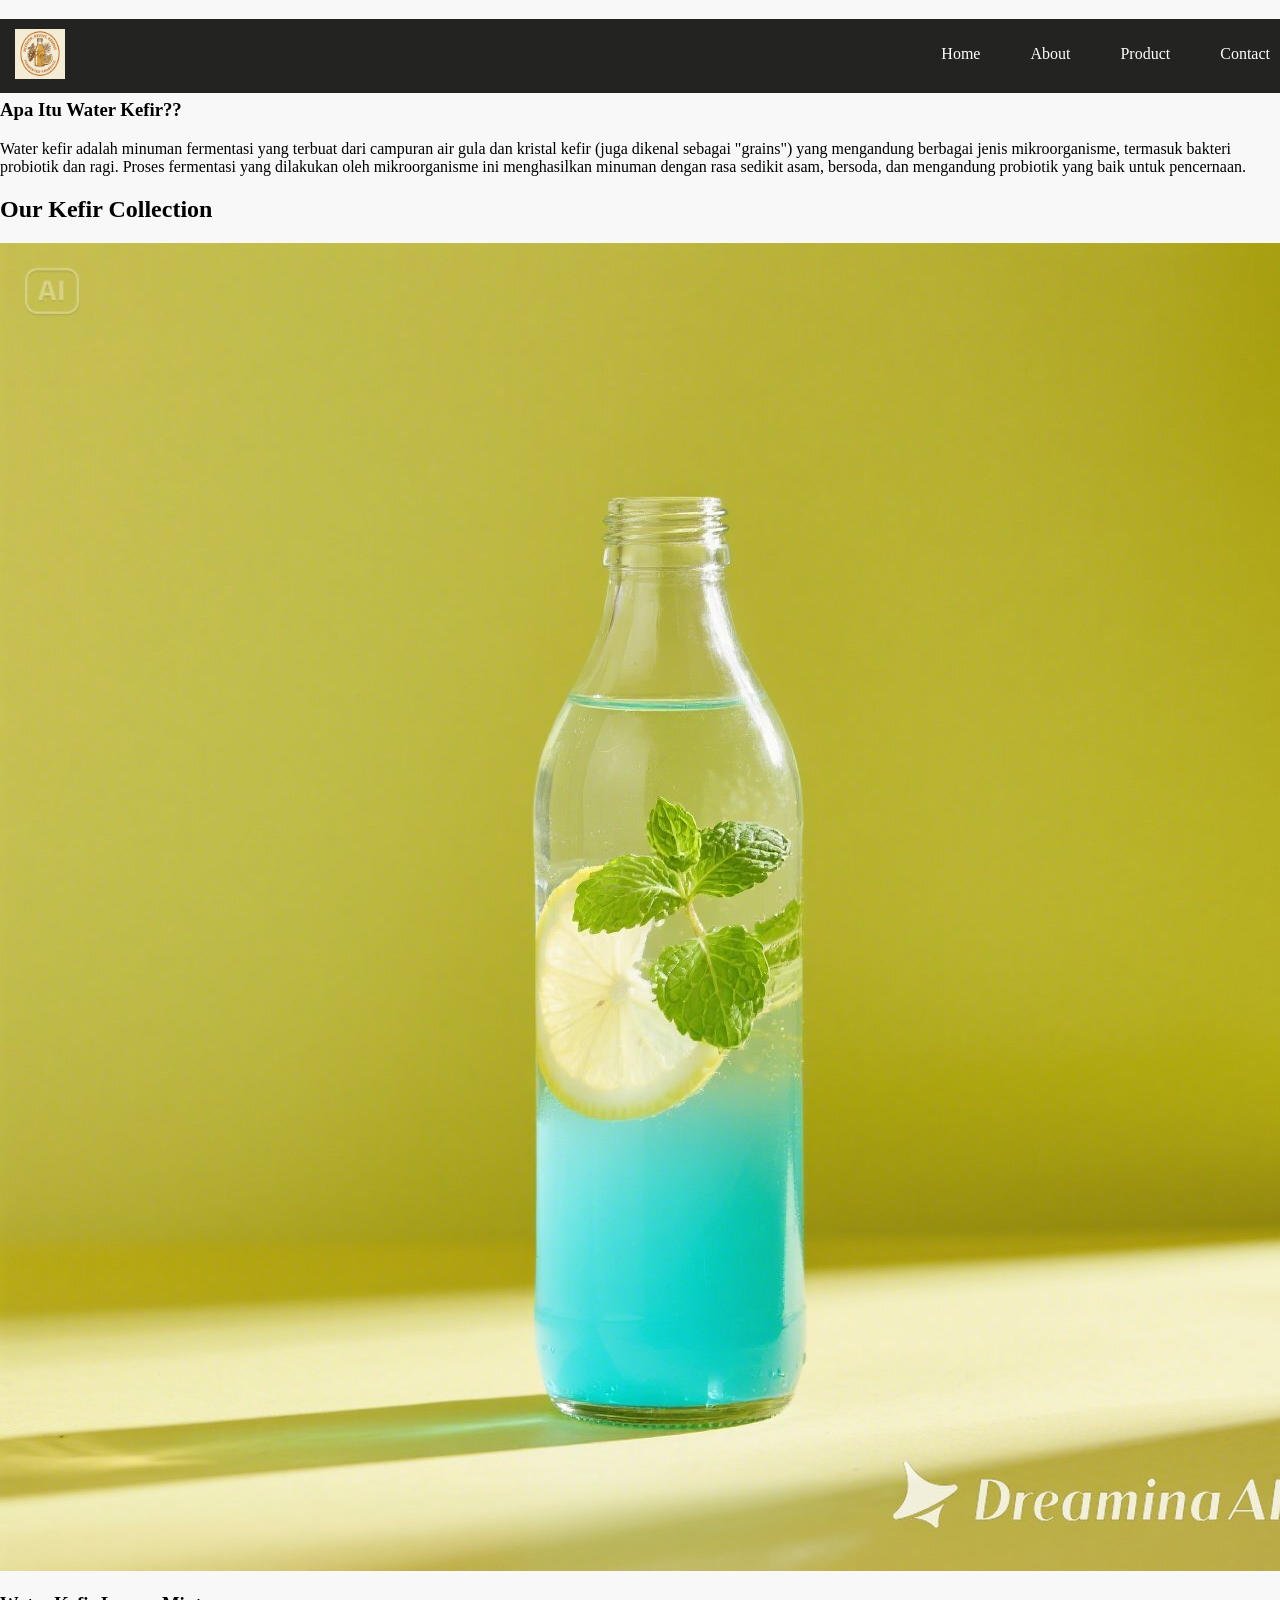
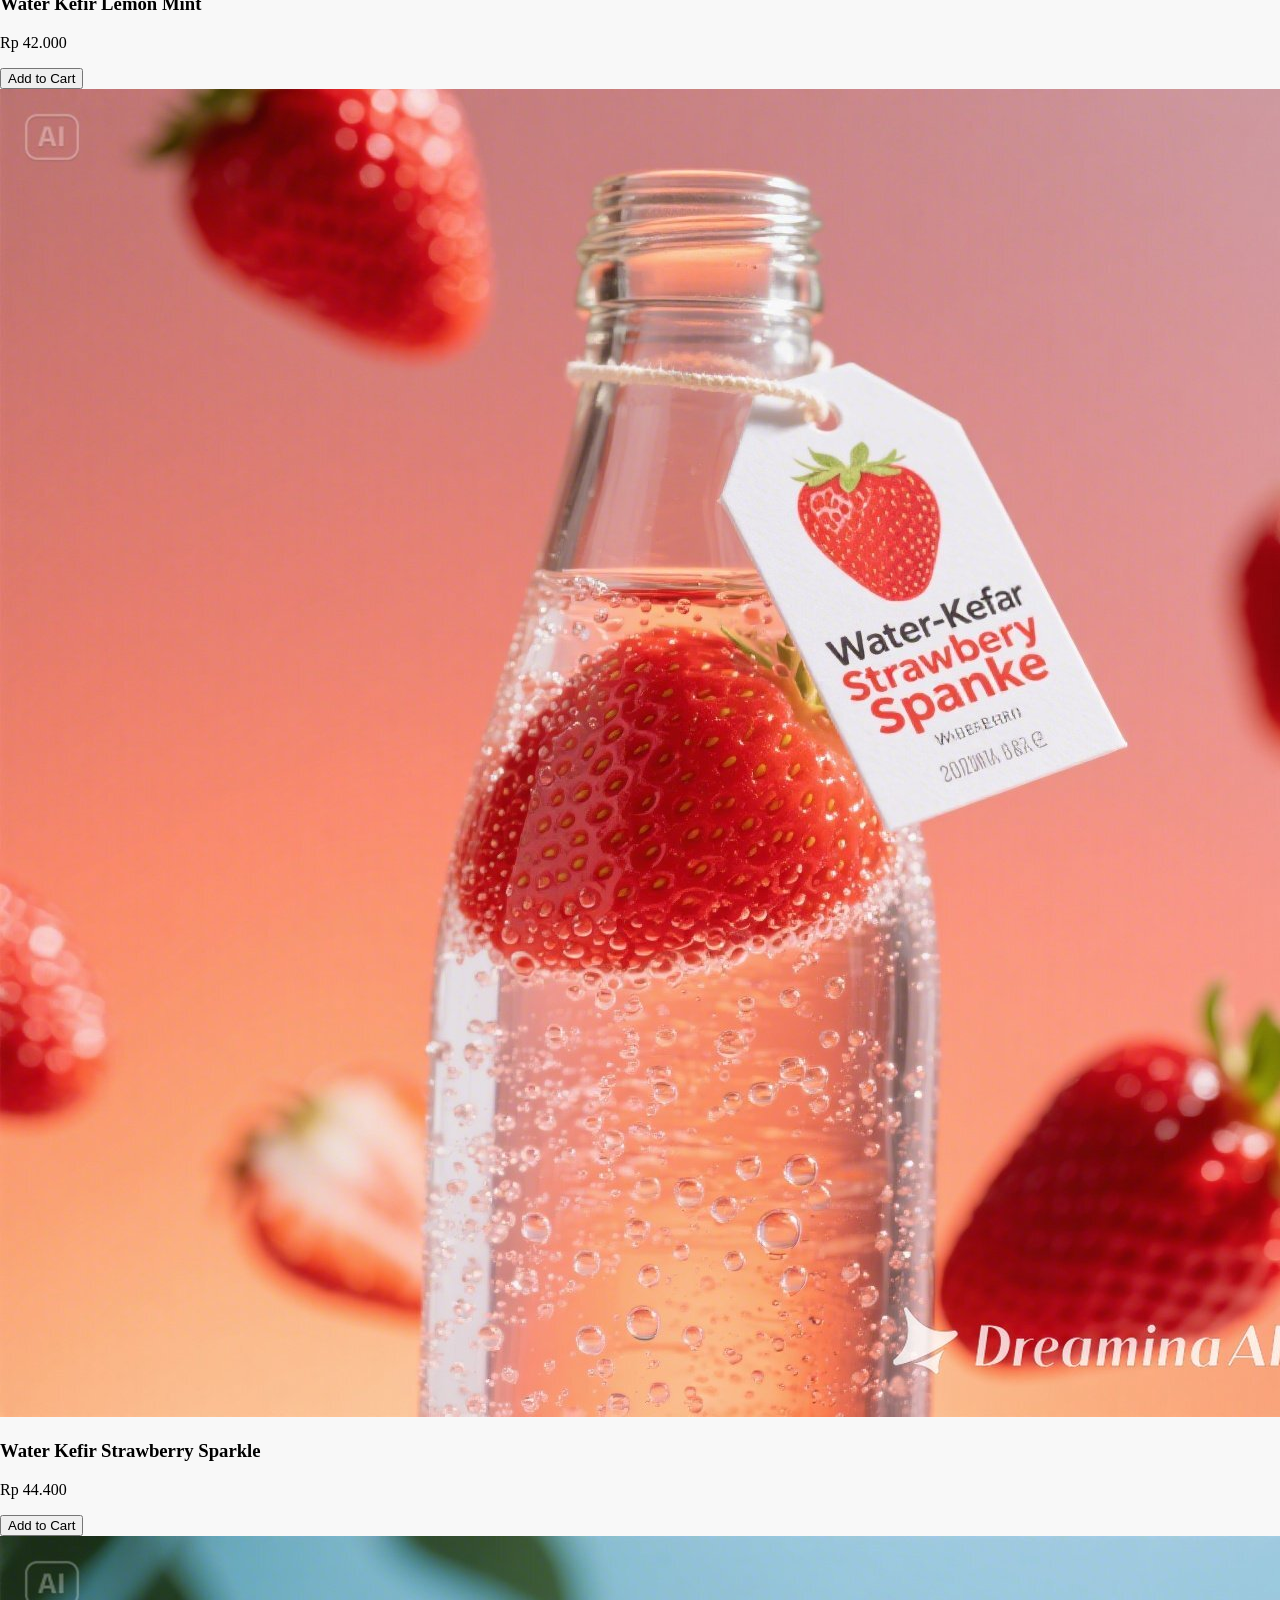
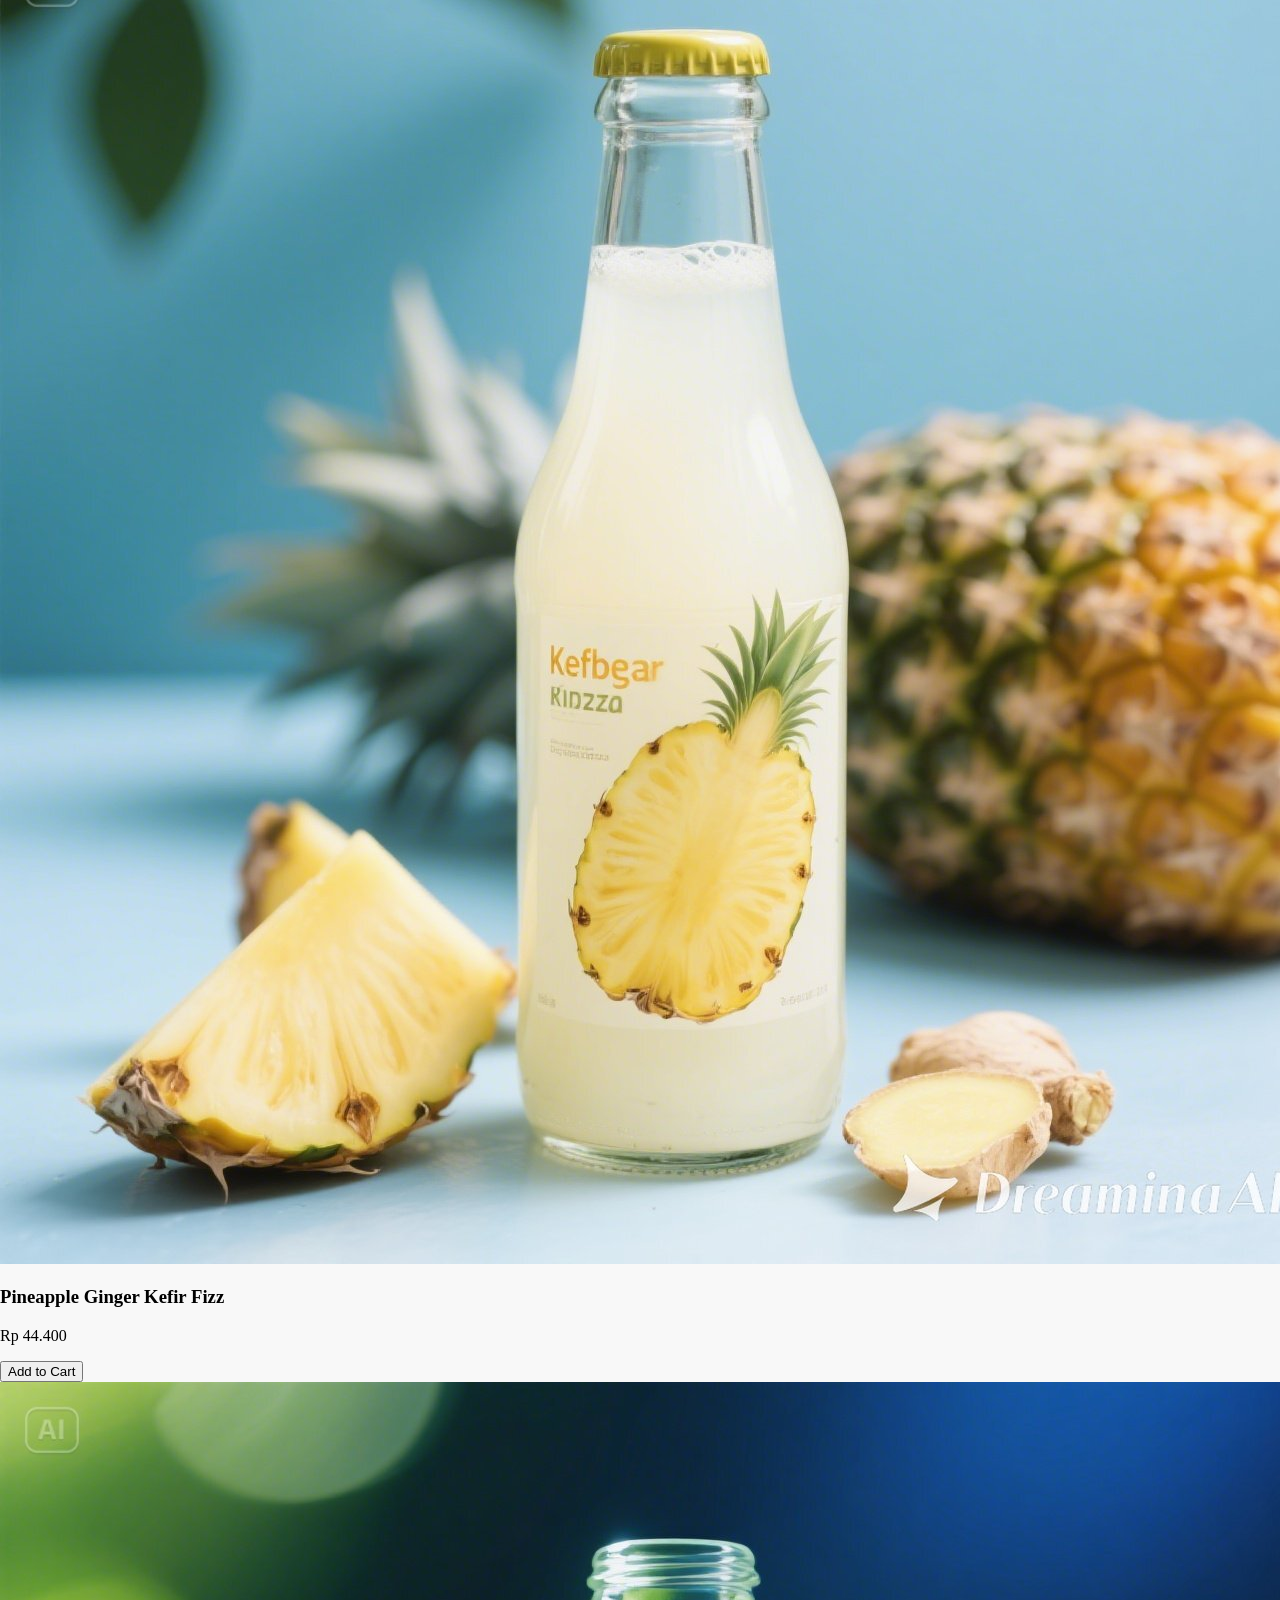
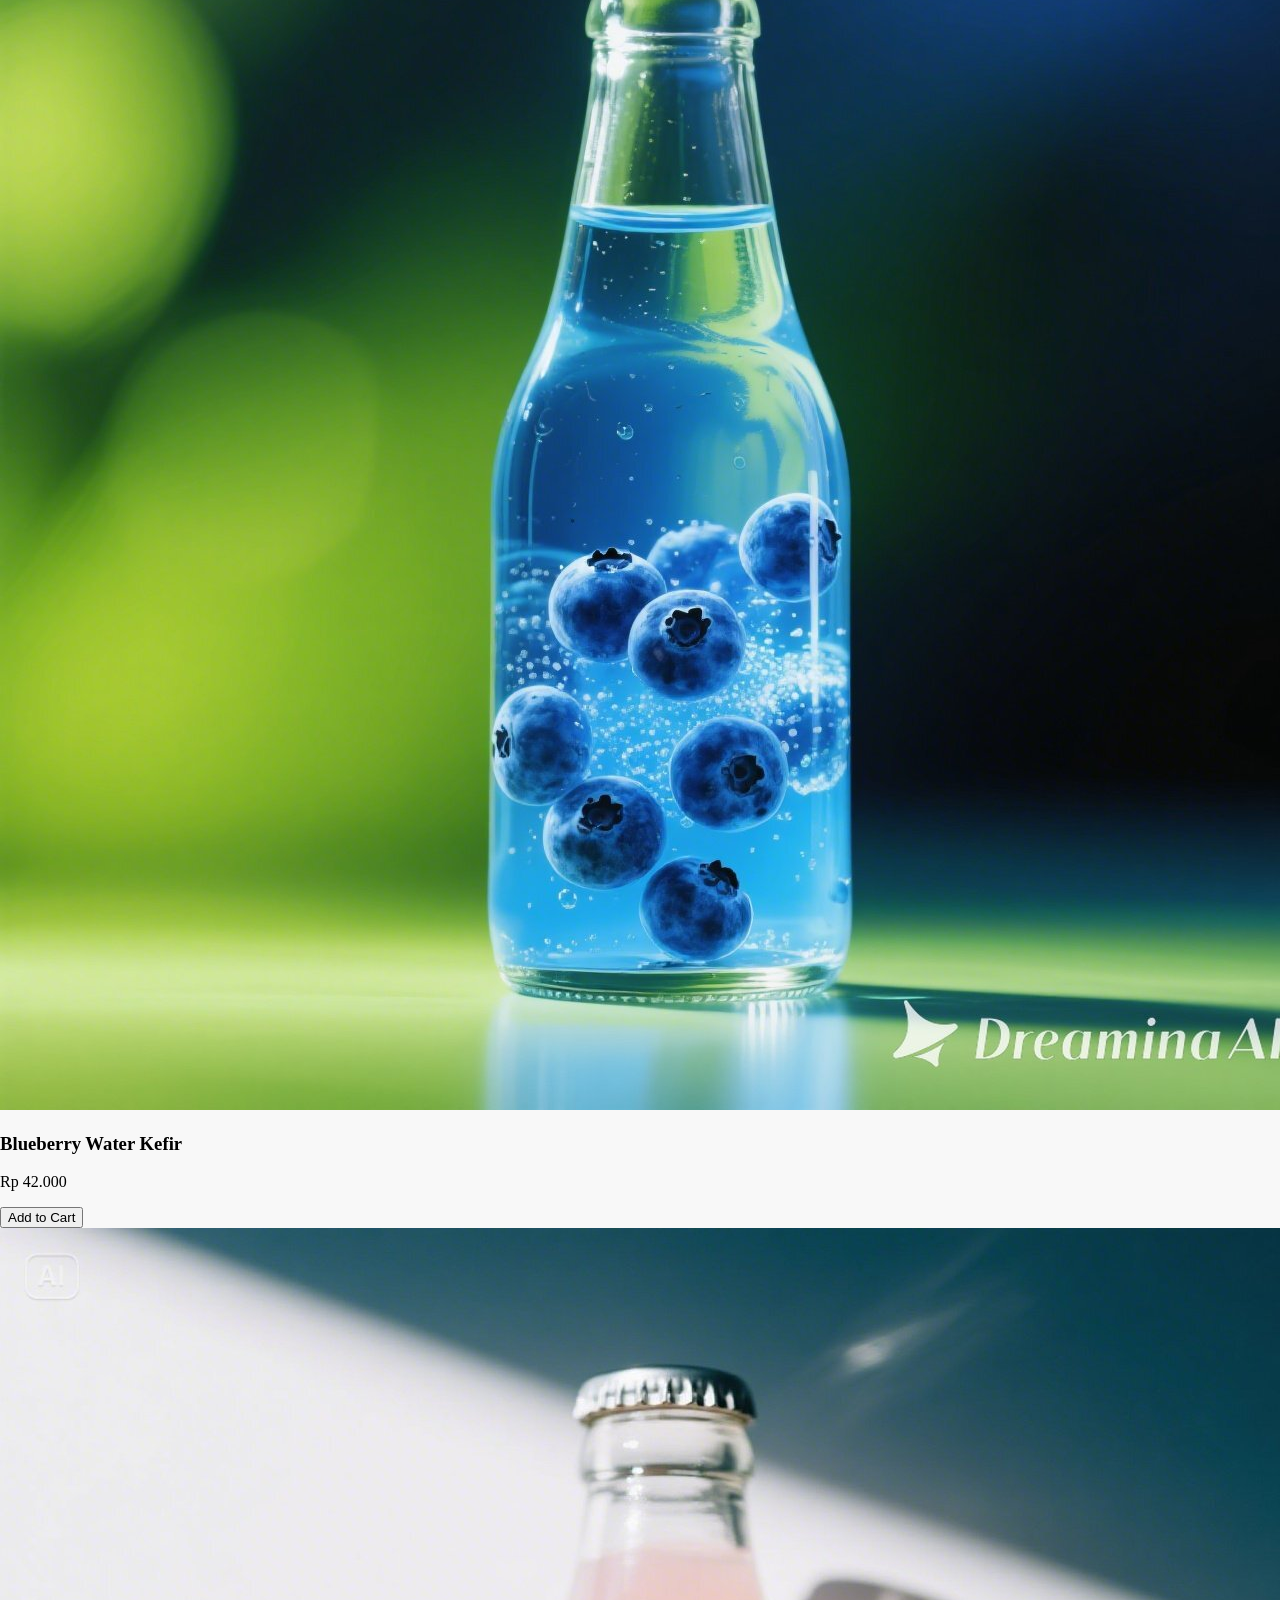
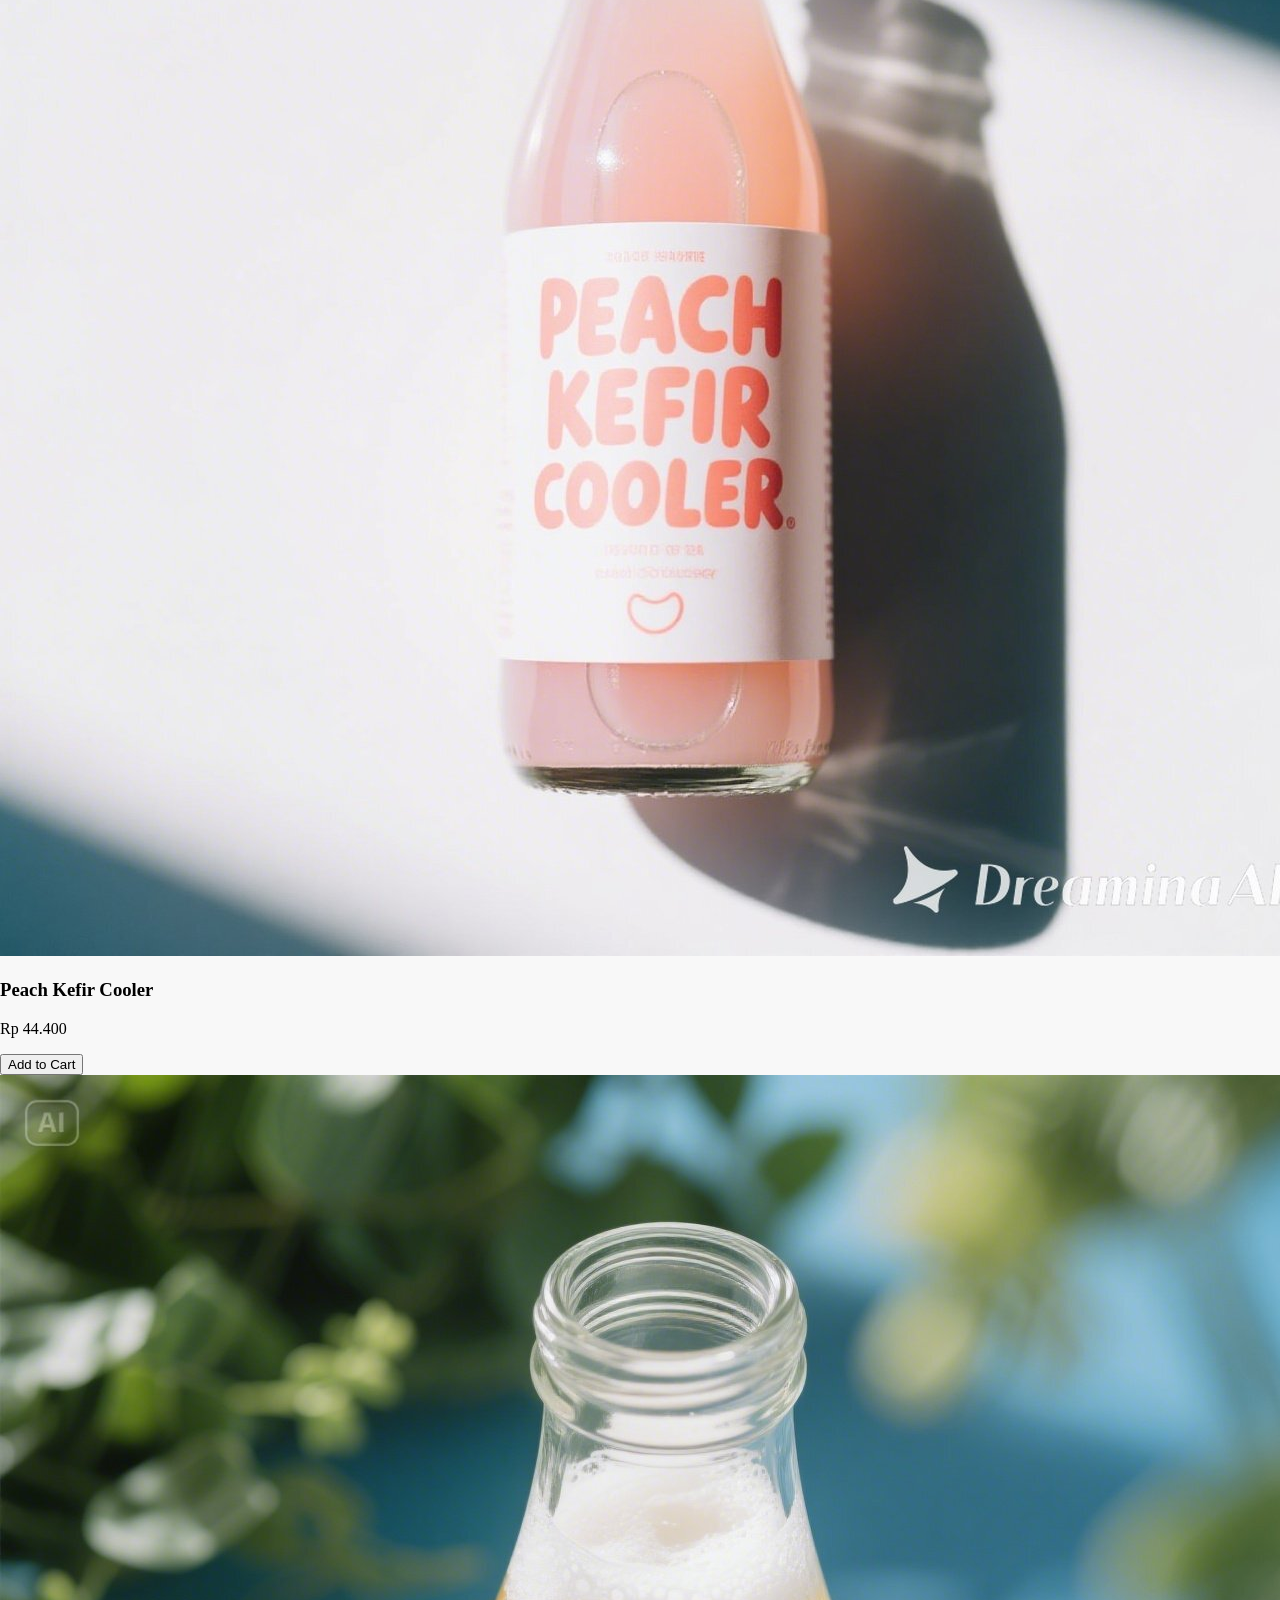
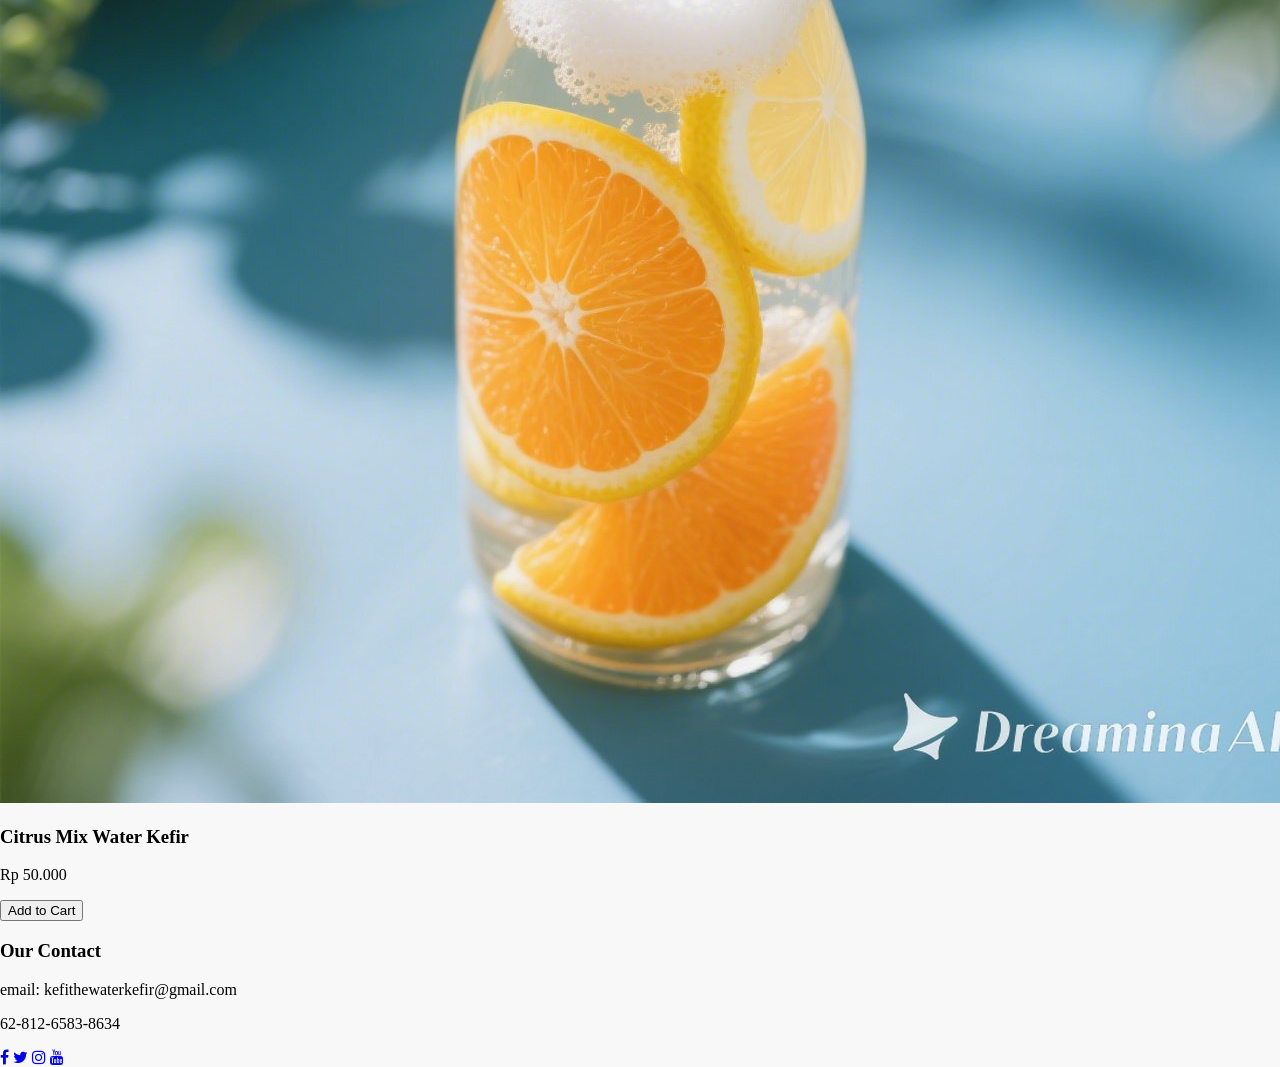
<file: index.html>
<!DOCTYPE html>
<html lang="en">
<head>
    <meta charset="UTF-8">
    <meta name="viewport" content="width=device-width, initial-scale=1.0">
    <title>Kefi the Water Kefir</title>
    <link rel="stylesheet" href="style.css">
    <link rel="stylesheet" href="https://fonts.googleapis.com/css?family=Aclonica">
    <link rel="stylesheet" href="https://fonts.googleapis.com/css?family=Angkor">
    <link rel="stylesheet" href="https://fonts.googleapis.com/css?family=Barrio">
     <link rel="stylesheet" href="https://cdnjs.cloudflare.com/ajax/libs/font-awesome/4.7.0/css/font-awesome.min.css">
</head>
<body>
    <header>
        <div class="logo">
            <img src="logo kefi.jpg" width="50px">
        </div>
        <nav>
            <ul>
                <li><a href="#Home">Home</a></li>
                <li><a href="#About">About</a></li>
                <li><a href="#Product">Product</a></li>
                <li><a href="#Contact">Contact</a></li>
            </ul>
        </nav>
    </header>
    <section class="Home" id="Home">
        <div>
        <h3>Selamat Datang di Kefi the Water Kefir</h3>
            <a href="#Product"><button>Lihat Produk</button></a>
        </div>
        
        </div>
    </section>

    <section class="About" id="About">
        <h3>Apa Itu Water Kefir??</h3>
        <div class><p>Water kefir adalah minuman fermentasi yang terbuat dari campuran air gula dan kristal kefir (juga dikenal sebagai "grains") yang mengandung berbagai jenis mikroorganisme, termasuk bakteri probiotik dan ragi. Proses fermentasi yang dilakukan oleh mikroorganisme ini menghasilkan minuman dengan rasa sedikit asam, bersoda, dan mengandung probiotik yang baik untuk pencernaan.</p></div>
       
    </section>

        <section class="Product" id="Product">
            <h2>Our Kefir Collection</h2>
            <div class="product-list">
                <div class="product-card">
                    <img src="lemon mint.jpg" alt="Water Kefir 1">
                    <h3>Water Kefir Lemon Mint</h3>
                    <p>Rp 42.000 </p>
                    <a href="https://wa.me/6281265838634?text=Halo,%20saya%20ingin%20memesan%20Honey-Glow%20Wine." target="_blank"><button onclick="alert('Silahkan melakukan pemesanan!')">Add to Cart</button></a>
                </div>
                <div class="product-card">
                    <img src="strawberry.jpg" alt="Water Kefir 2">
                    <h3>Water Kefir Strawberry Sparkle</h3>
                    <p>Rp 44.400</p>
                    <a href="https://wa.me/6281265838634?text=Halo,%20saya%20ingin%20memesan%20Honey-Glow%20Wine." target="_blank"><button onclick="alert('Silahkan melakukan pemesanan!')">Add to Cart</button></a>
                </div>
                <div class="product-card">
                    <img src="pineapple.jpg" alt="Water Kefir 3">
                    <h3>Pineapple Ginger Kefir Fizz</h3>
                    <p>Rp 44.400</p>
                    <a href="https://wa.me/6281265838634?text=Halo,%20saya%20ingin%20memesan%20Honey-Glow%20Wine." target="_blank"><button onclick="alert('Silahkan melakukan pemesanan!')">Add to Cart</button></a>
                </div>
                <div class="product-card">
                    <img src="bluberry.jpg" alt="Water Kefir 4">
                    <h3>Blueberry Water Kefir</h3>
                    <p>Rp 42.000</p>
                    <a href="https://wa.me/6281265838634?text=Halo,%20saya%20ingin%20memesan%20Honey-Glow%20Wine." target="_blank"><button onclick="alert('Silahkan melakukan pemesanan!')">Add to Cart</button></a>
                </div>
                <div class="product-card">
                    <img src="peach.jpg" alt="Water Kefir 5">
                    <h3>Peach Kefir Cooler</h3>
                    <p>Rp 44.400</p>
                    <a href="https://wa.me/6281265838634?text=Halo,%20saya%20ingin%20memesan%20Honey-Glow%20Wine." target="_blank"><button onclick="alert('Silahkan melakukan pemesanan!')">Add to Cart</button></a>
                </div>
                <div class="product-card">
                    <img src="citrus.jpg" alt="Water Kefir 6">
                    <h3>Citrus Mix Water Kefir</h3>
                    <p>Rp 50.000</p>
                    <a href="https://wa.me/6281265838634?text=Halo,%20saya%20ingin%20memesan%20Honey-Glow%20Wine." target="_blank"><button onclick="alert('Silahkan melakukan pemesanan!')">Add to Cart</button></a>
                </div>
            </div>
        </section>
        <section class="Contact" id="Contact">
            <div>
                <h3>Our Contact</h3>
                <p>email: kefithewaterkefir@gmail.com</p>
                <p>62-812-6583-8634</p>
            </div>
        </section>
    
    <footer>
        <div>
            <a href="#"><i class="fa fa-facebook"></i></a>
            <a href="https://x.com/kefithewater?s=21"><i class="fa fa-twitter"></i></a>
            <a href="https://www.instagram.com/kefi_the_waterkefir?igsh=MjNwMzI1Z242OXow&utm_source=ig_contact_invite "><i class="fa fa-instagram"></i></a>
            <a href="https://youtube.com/@christopherrichard-f2p?si=TAkNhXsieSTcE7rC "><i class="fa fa-youtube"></i></a>
        </div>
    </footer>
</body>
</html>
</file>
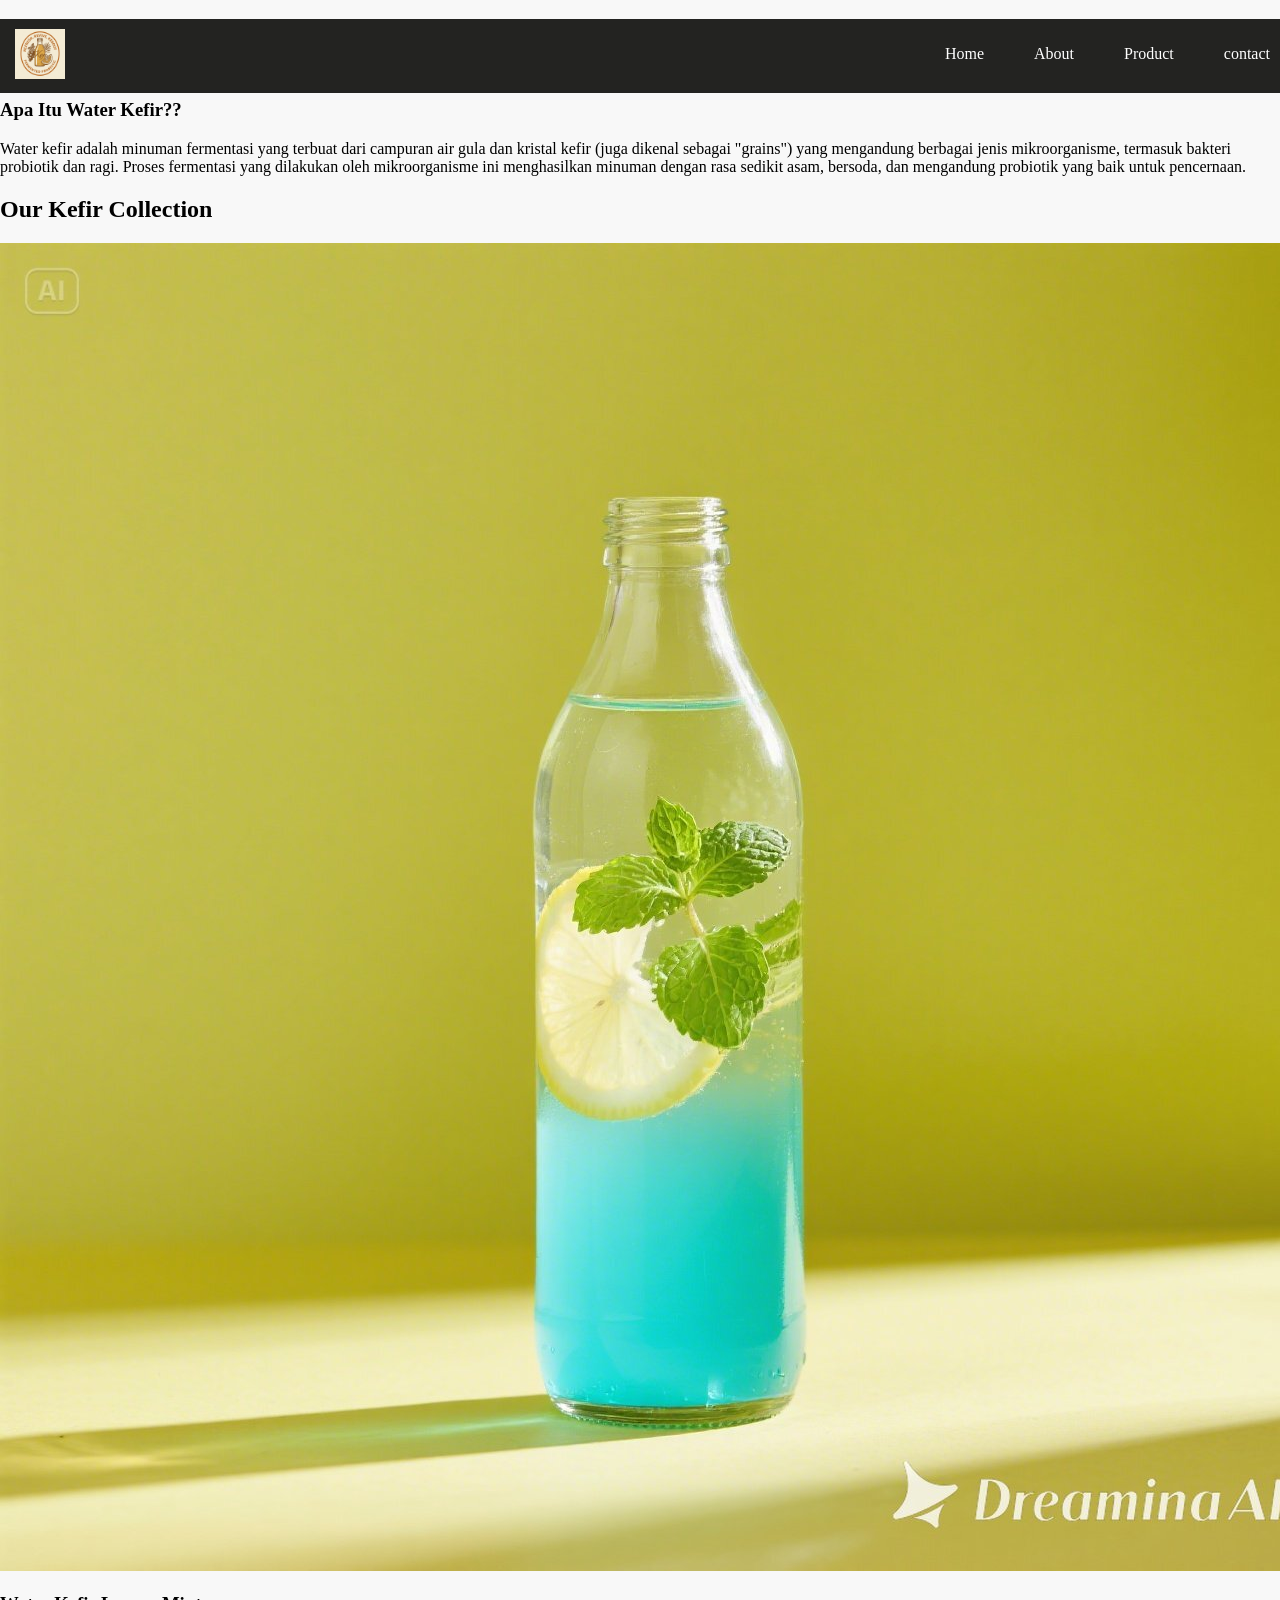
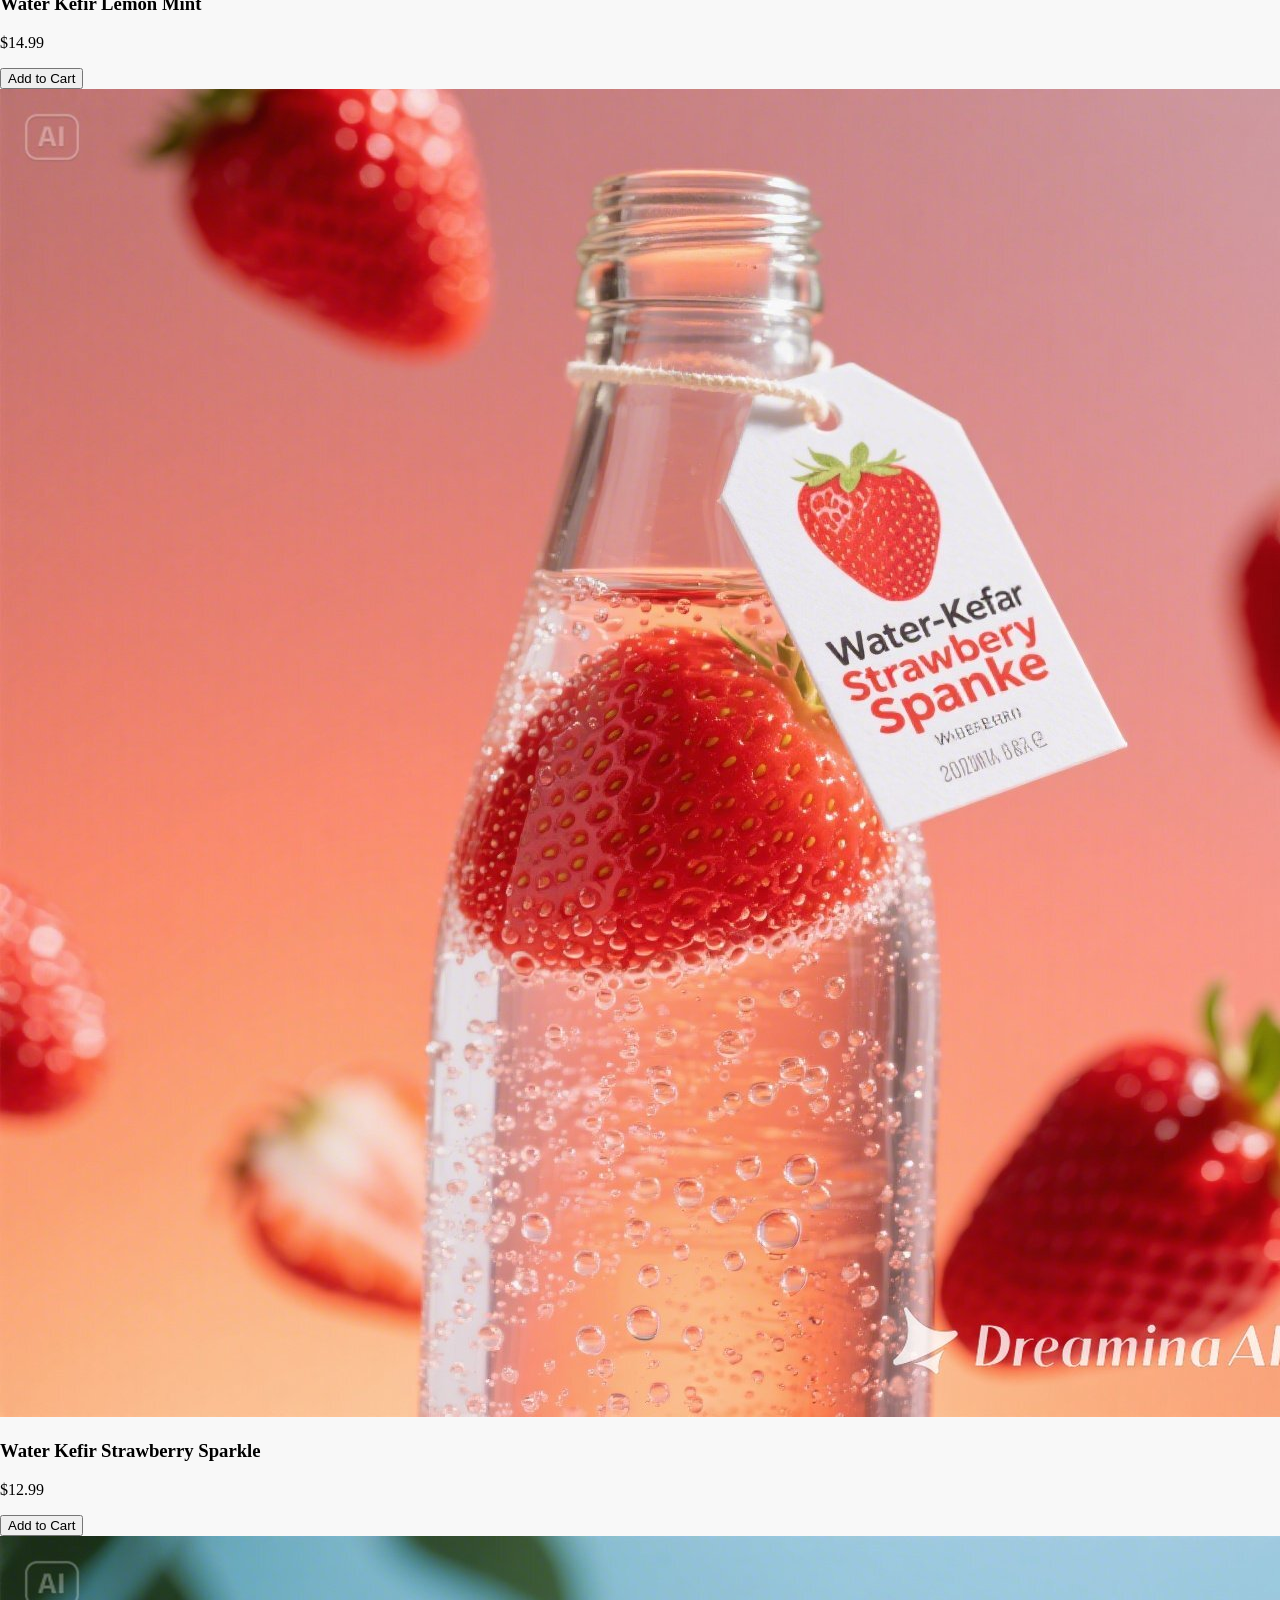
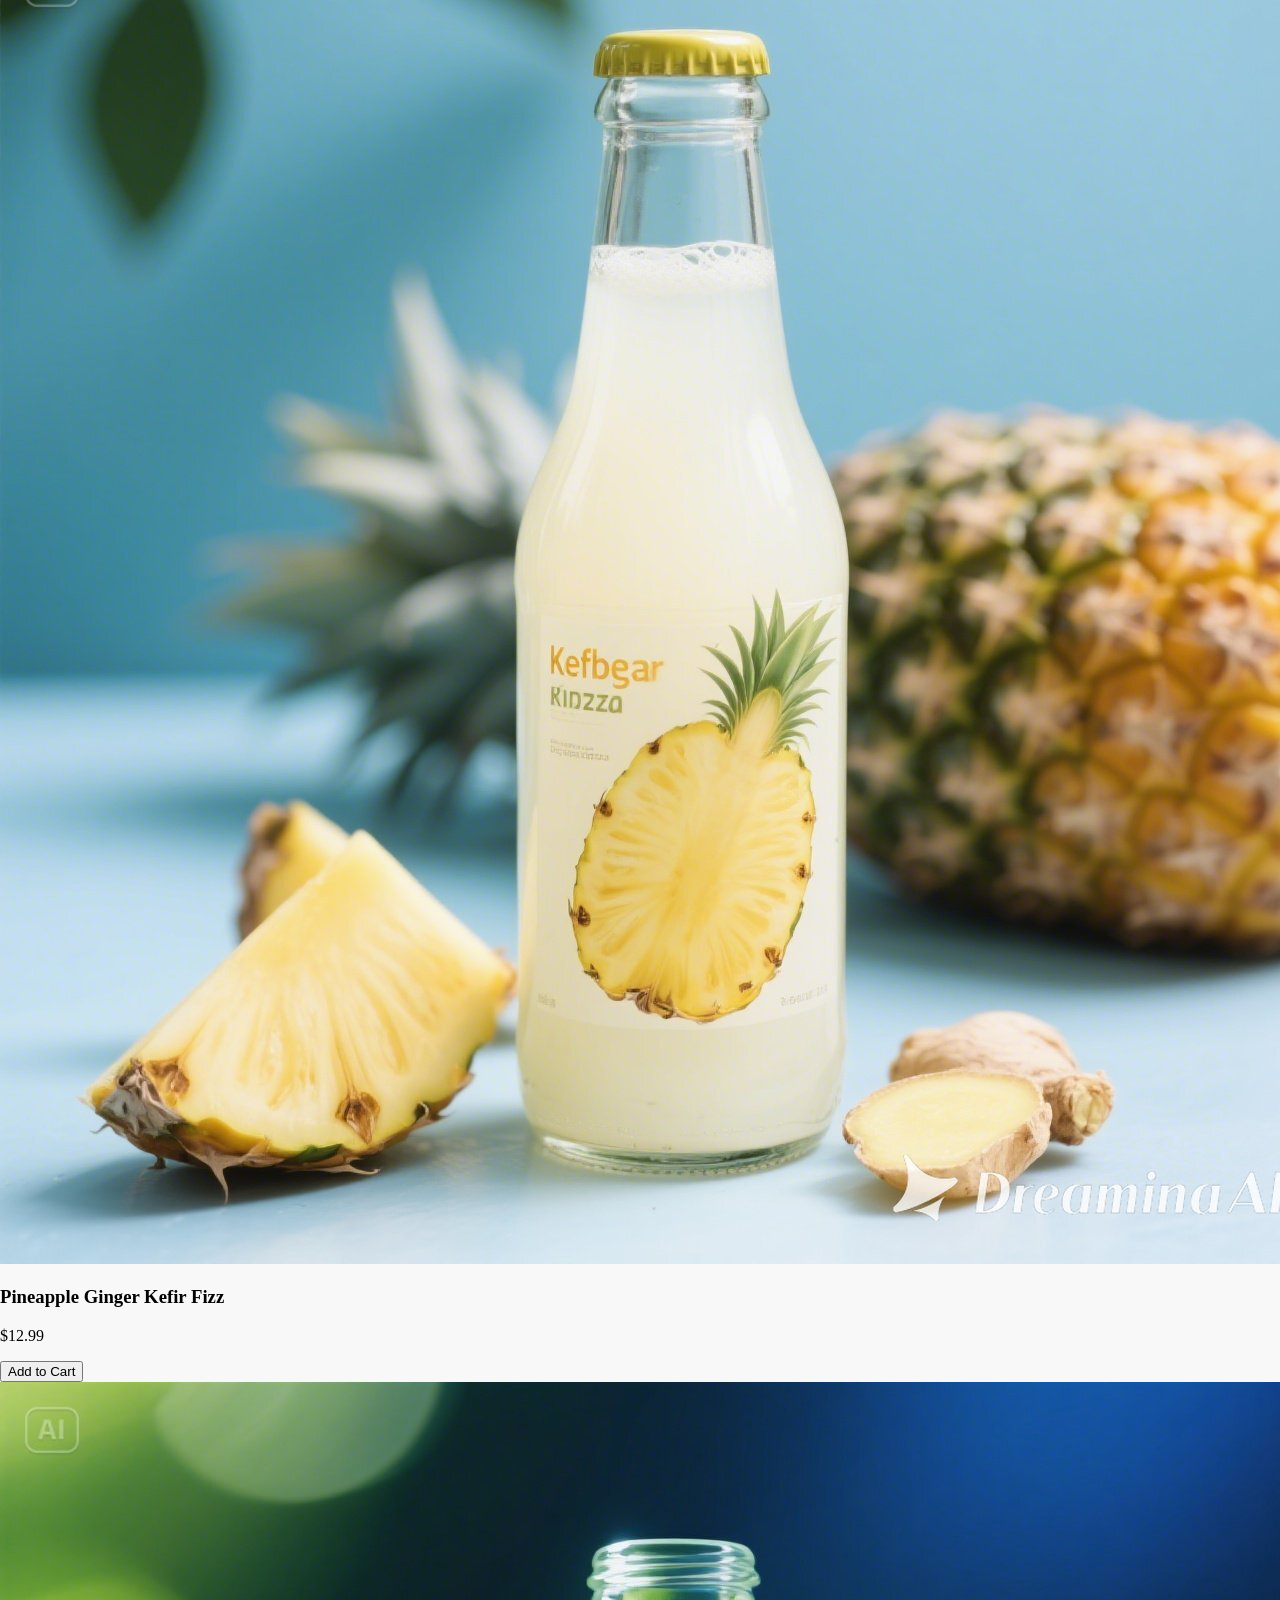
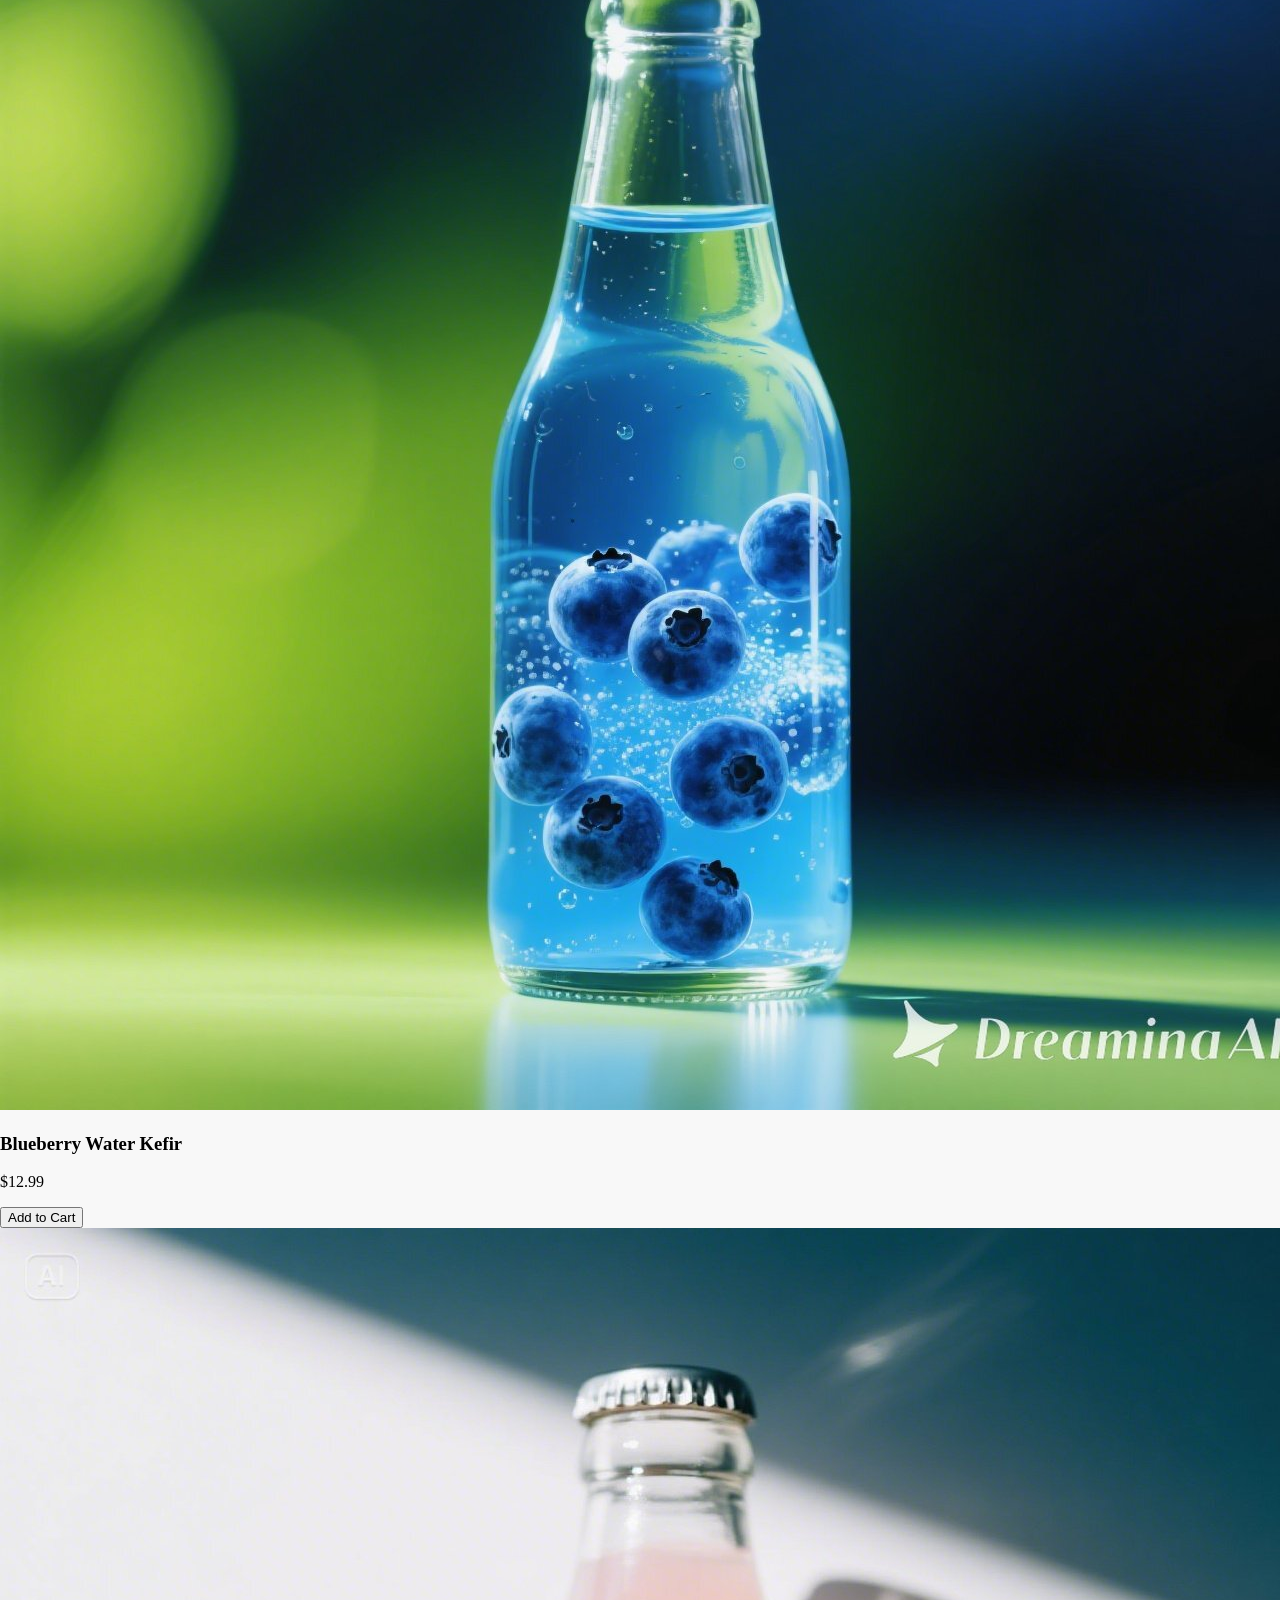
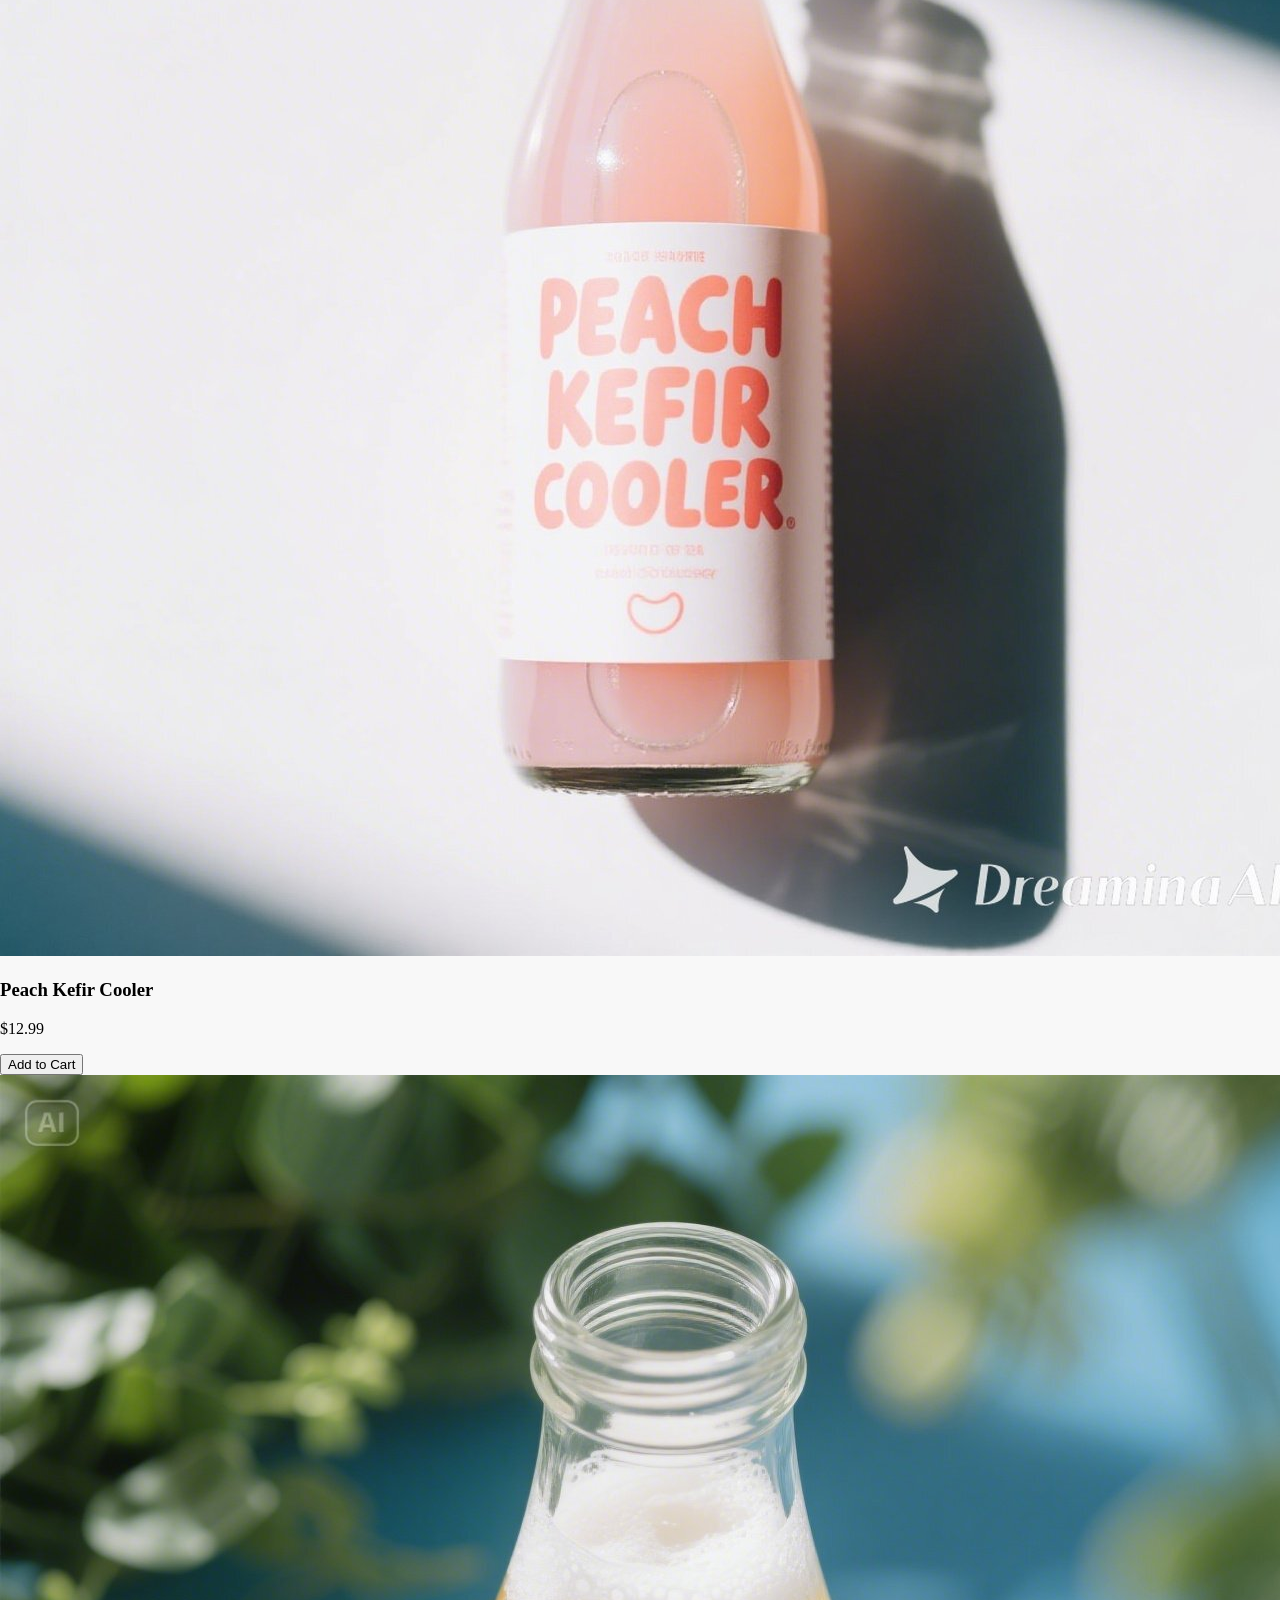
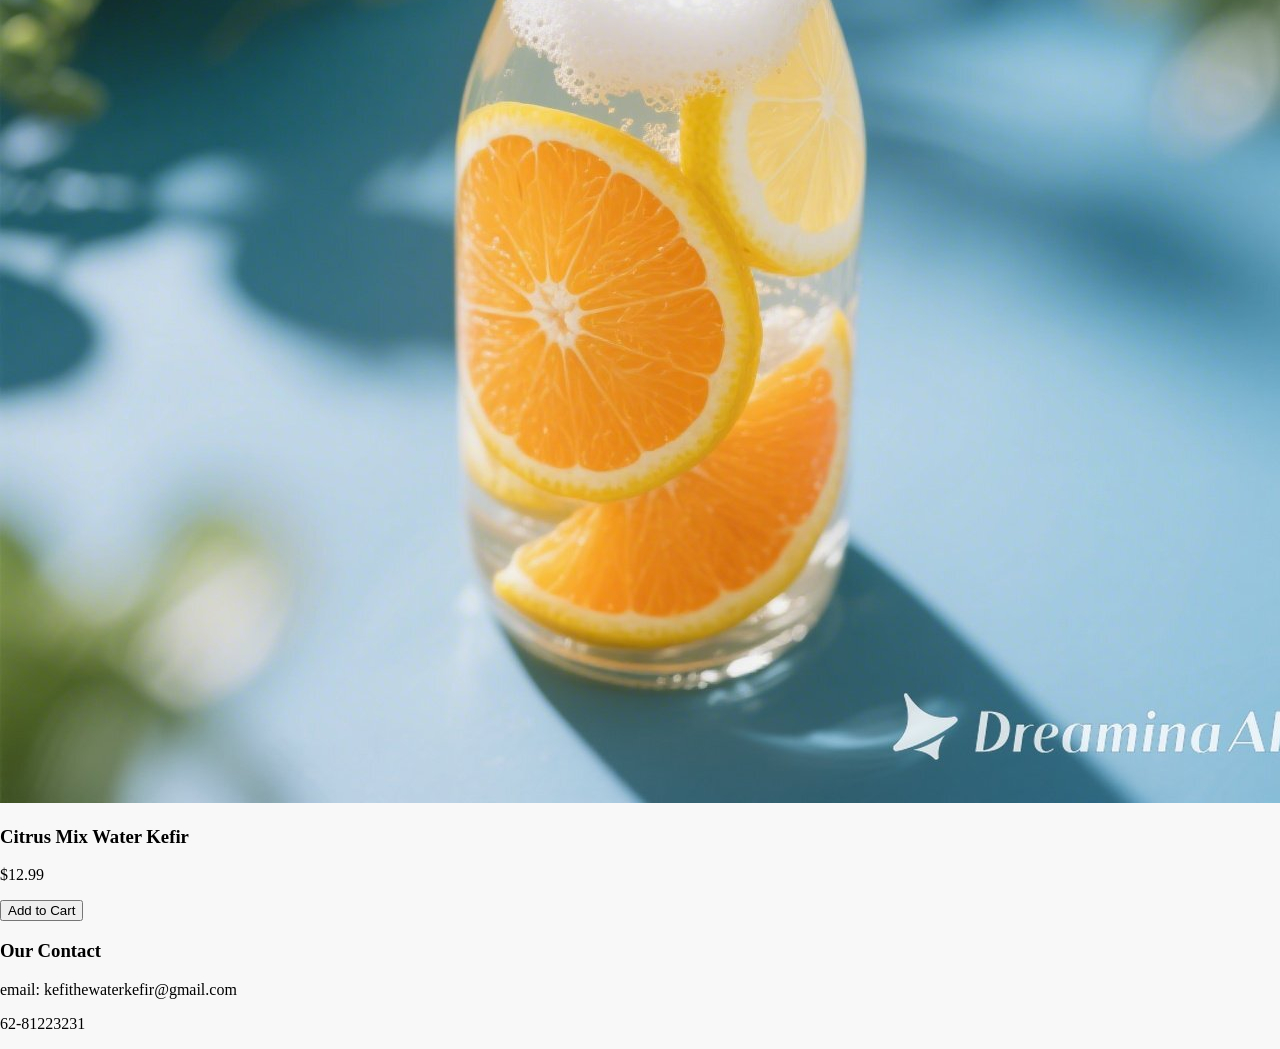
<file: Product.html>
<!DOCTYPE html>
<html lang="en">
<head>
    <meta charset="UTF-8">
    <meta name="viewport" content="width=device-width, initial-scale=1.0">
    <title>Kefi the Water Kefir</title>
    <link rel="stylesheet" href="style.css">
    <link rel="stylesheet" href="https://fonts.googleapis.com/css?family=Aclonica">
    <link rel="stylesheet" href="https://fonts.googleapis.com/css?family=Angkor">
    <link rel="stylesheet" href="https://fonts.googleapis.com/css?family=Barrio">
</head>
<body>
    <header>
        <div class="logo">
            <img src="logo kefi.jpg" width="50px">
        </div>
        <nav>
            <ul>
                <li><a href="#Home">Home</a></li>
                <li><a href="#About">About</a></li>
                <li><a href="#Product">Product</a></li>
                <li><a href="#contact">contact</a></li>
            </ul>
        </nav>
    </header>
    <section class="Home" id="Home">
        <div>
        <h3>Selamat Datang di Kefi the Water Kefir</h3>
            <a href="#Product"><button>Lihat Produk</button></a>
        </div>
        
        </div>
    </section>

    <section class="About" id="About">
        <h3>Apa Itu Water Kefir??</h3>
        <div class><p>Water kefir adalah minuman fermentasi yang terbuat dari campuran air gula dan kristal kefir (juga dikenal sebagai "grains") yang mengandung berbagai jenis mikroorganisme, termasuk bakteri probiotik dan ragi. Proses fermentasi yang dilakukan oleh mikroorganisme ini menghasilkan minuman dengan rasa sedikit asam, bersoda, dan mengandung probiotik yang baik untuk pencernaan.</p></div>
       
    </section>

        <section class="Product" id="Product">
            <h2>Our Kefir Collection</h2>
            <div class="product-list">
                <div class="product-card">
                    <img src="lemon mint.jpg" alt="Water Kefir 1">
                    <h3>Water Kefir Lemon Mint</h3>
                    <p>$14.99</p>
                    <button>Add to Cart</button>
                </div>
                <div class="product-card">
                    <img src="strawberry.jpg" alt="Water Kefir 2">
                    <h3>Water Kefir Strawberry Sparkle</h3>
                    <p>$12.99</p>
                    <button>Add to Cart</button>
                </div>
                <div class="product-card">
                    <img src="pineapple.jpg" alt="Water Kefir 3">
                    <h3>Pineapple Ginger Kefir Fizz</h3>
                    <p>$12.99</p>
                    <button>Add to Cart</button>
                </div>
                <div class="product-card">
                    <img src="bluberry.jpg" alt="Water Kefir 4">
                    <h3>Blueberry Water Kefir</h3>
                    <p>$12.99</p>
                    <button>Add to Cart</button>
                </div>
                <div class="product-card">
                    <img src="peach.jpg" alt="Water Kefir 5">
                    <h3>Peach Kefir Cooler</h3>
                    <p>$12.99</p>
                    <button>Add to Cart</button>
                </div>
                <div class="product-card">
                    <img src="citrus.jpg" alt="Water Kefir 6">
                    <h3>Citrus Mix Water Kefir</h3>
                    <p>$12.99</p>
                    <button>Add to Cart</button>
                </div>
            </div>
        </section>
        <section class="contact" id="contact">
            <div>
                <h3>Our Contact</h3>
                <p>email: kefithewaterkefir@gmail.com</p>
                <p>62-81223231</p>
            </div>
        </section>
    

    <!-- Footer -->
    <footer>
        <div>
            <a href="#"><i class="fa fa-facebook"></i></a>
            <a href="#"><i class="fa fa-twitter"></i></a>
            <a href="#"><i class="fa fa-instagram"></i></a>
            <a href="#"><i class="fa fa-youtube"></i></a>
        </div>
    </footer>
</body>
</html>
</file>
<file: style.css>
html{
    scroll-behavior: smooth;
}
body {
    font-family: 'Times New Roman', Times, serif;
    margin: 0;
    padding: 0;
    background-color: #f8f8f8;
    
}
header {
    background-color: #232321;
    color: rgb(255, 255, 255);
    padding: 10px 15px;
    text-align: center;
    justify-content: space-between;
    display: flex;
    position: fixed;
    width: 100%;
}

header nav ul {
    list-style-type: none;
    display: flex;
    justify-content: space-between;
    
}

header nav ul li {
    display: inline;
    margin: 0 10px;
}

header nav ul li a {
    color: white;
    text-decoration: none;
    padding: 10px 15px;
    transition: background-color 0.3s;
}
header nav ul li a:hover{
    color: white;
    text-decoration: none;
    padding: 10px 15px;
    transition: background-color 0.3s;
    transform: scale(1.05);
    box-shadow: 0 10px 18px rgba(0, 0, 0, 0.2);
    animation: subtle-shake 0.3s ease-in-out;
    border: 2px solid #ff9900; 

    header div{
  text-align: left;
  align-items: center ;
  
}
.Home {
    text-align: center;
    height: 400px;
    padding-top: 200px;
    font-size: x-large;
    font-size: 40px;
    background-image: url("background.jpg");
    background-position: 30px;
    color: white;
    font-family: "Aclonica";
}


.About {
    text-align: center;
    background-image: url("background.jpg") ;
    font-size: xx-large;
    height: 400px;
    padding-top: 100px;
    color: rgb(255, 255, 255);
    font-family:"Angkor";
}
.About div{
    font-size: large;
}
.Product {
    padding: 20px;
    text-align: center;
    background-image: url("background\ about.jpg");
    font-family: "Barrio";
}
.product-list {
    display: flex;
    justify-content: space-around;
    flex-wrap: wrap;
    background-image: url("background\ about.jpg");
    height: 1000px;
    padding-bottom: 50px;
    padding-top: 1-0x;
    
}
.product-card {
    background-color: white;
    padding: 20px;
    margin: 10px;
    border-radius: 8px;
    box-shadow: 0 0 10px rgba(0, 0, 0, 0.1);
    width: 200px;
    text-align: center;
    animation: goyang 0.5s;
    transition: transform 0.3s ease, box-shadow 0.3s ease, border 0.3s ease;
    border: 2px solid transparent; 

}

.product-card:hover{
    transform: scale(1.05);
    box-shadow: 0 10px 18px rgba(0, 0, 0, 0.2);
    animation: subtle-shake 0.3s ease-in-out;
    border: 2px solid #ff9900; 
  }
  

.product-card img {
    max-width: 100%;
    height: auto;
    border-radius: 8px;
}

.product-card button {
    background-color: #28a745;
    color: white;
    padding: 10px;
    border: none;
    border-radius: 5px;
    cursor: pointer;
    margin-top: 10px;
    animation: goyang 2s;
    transition: 0,5s;
    
}

.product-card button:hover {
    background-color: #000000;
    color: rgb(255, 255, 255);
    animation: goyang 2s;
    transition: 0,5s;
    
}
.Contact{
    text-align: center;
    background-image: url("background\ contact.jpg");
    padding: 20px;
    height: 400px;
}

footer {
    background-color: #333;
    color: white;
    padding: 10px 0;
    text-align: center;
    
}  
footer a {
    color: white;
    margin: 0 10px;
    text-decoration:none ;

}
button{
    animation: goyang 2s;
    transition: 0,5s;
}
button:hover{
    transform: scale(1.05);
    box-shadow: 0 10px 18px rgba(0, 0, 0, 0.2);
    animation: subtle-shake 0.3s ease-in-out;
    border: 2px solid #ff9900; 
}

@keyframes goyang{
    0%{
        transform: rotate(0deg);
    }
    25%{
        transform: rotate(3deg); 
    }
    50%{
        transform: rotate(-3deg);
    }
    75%{
        transform: rotate(1deg);
    }
    100%{
        transform: rotate(deg);
    }
}


@keyframes subtle-shake {
    0% { transform: scale(1.05) translateX(0); }
    30% { transform: scale(1.05) translateX(-1px); }
    60% { transform: scale(1.05) translateX(1px); }
    100% { transform: scale(1.05) translateX(0); }
}
</file>
